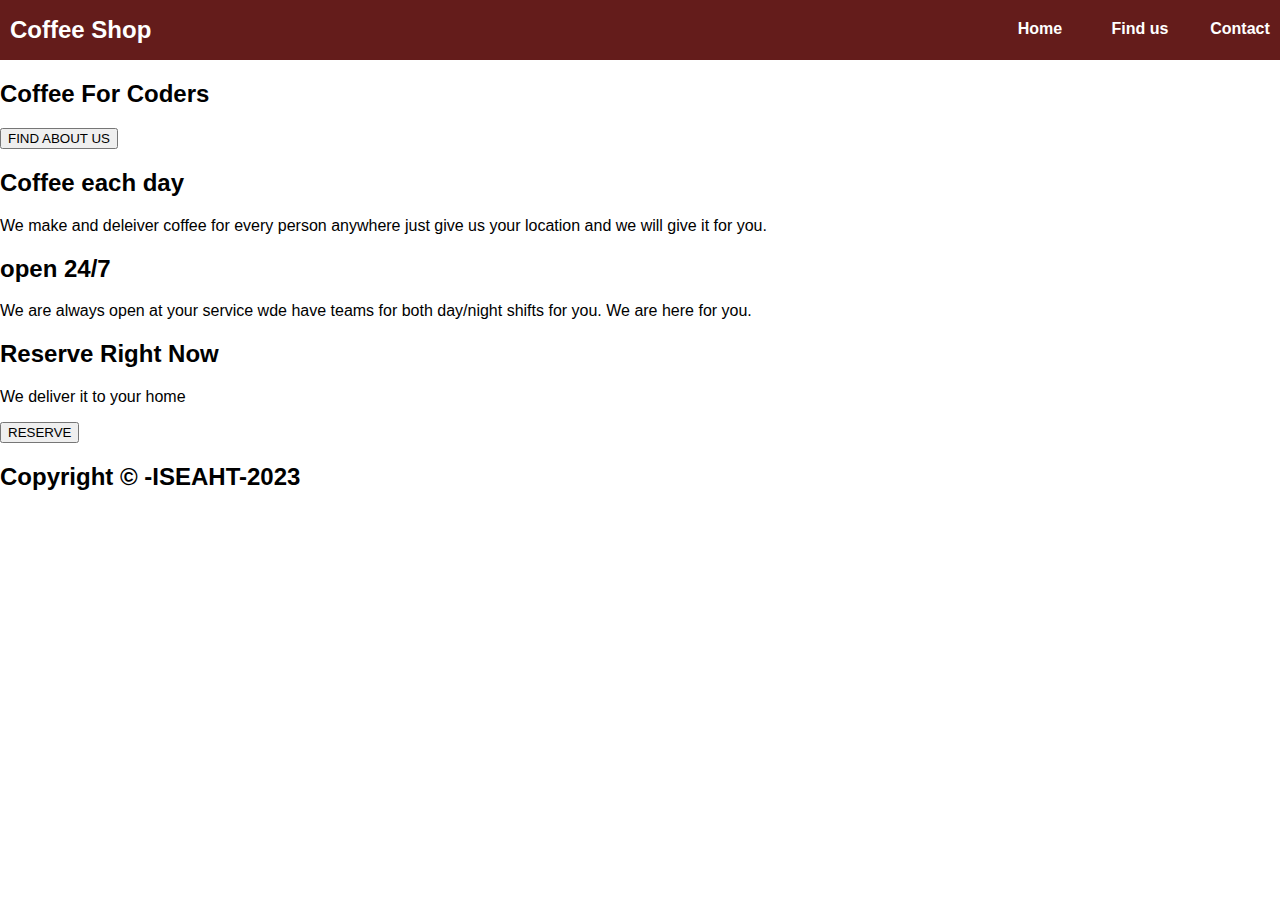
<file: index.html>
<!DOCTYPE html>
<html lang="en">
<head>
    <meta charset="UTF-8">
    <meta name="viewport" content="width=device-width, initial-scale=1.0">
    <title>Coffee Shop | Home</title>
    <link rel="stylesheet" href="style.css">
</head>
<body>
    <header class="top-bar">
        <h1 class="title">
            <a href="./index.html">Coffee Shop</a>
        </h1>
        <nav>
            <div class="links">
                <div>
                    <a class="header-link" href="./index.html">Home</a>
                </div>
                <div>
                    <a class="header-link" href="./where.html">Find us</a>
                </div>
                <div>
                    <a class="header-link" href="./contact.html">Contact</a>
                </div>
            </div>
        </nav>
    </header>

    <main>
        <section>
            <h2>Coffee For Coders</h2>
            <div class="line"></div>
            <button type="submit">FIND ABOUT US</button>
        </section>
        <section>
            <h2>Coffee each day</h2>
            <p>We make and deleiver coffee for every person anywhere just give us your location and we will give it for you.</p>
            <h2>open 24/7</h2>
            <p>We are always open at your service wde have teams for both day/night shifts for you. We are here for you.</p>
        </section>
        <section>
            <h2>Reserve Right Now</h2>
            <p>We deliver it to your home</p>
            <button type="submit">RESERVE</button>
        </section>
        <footer>
            <h2>Copyright © -ISEAHT-2023</h2>
        </footer>
    </main>
    
</body>
</html>
</file>
<file: style.css>
* {
    font-family: 'Open Sans', sans-serif; 
}

body {
    margin: 0;
    display: flex;
    flex-direction: column;
}


.top-bar {
    display: flex;
    justify-content: space-between;
    align-items: center;
    background-color: #641C1B;
    height: 60px;
}

.links a, .title a {
    text-decoration: none;
    color: white;
}

.links div{
    width: 80px;
    height: 60px;
    text-align: center;
    display: flex;
    align-items: center;
    justify-content: center;
}

.header-link {
    display: block;
    width: 100%;
    height: 100%;
    padding-top: 50%;
}

.links div:hover{
    background-color: rgb(246, 134, 134);
}

.links {
    display: flex;
    gap: 20px;
    text-decoration: none;
    color: white;
    font-weight: 600;
}

.title {
    font-size: 24px;
    padding-left: 10px;
}
</file>
